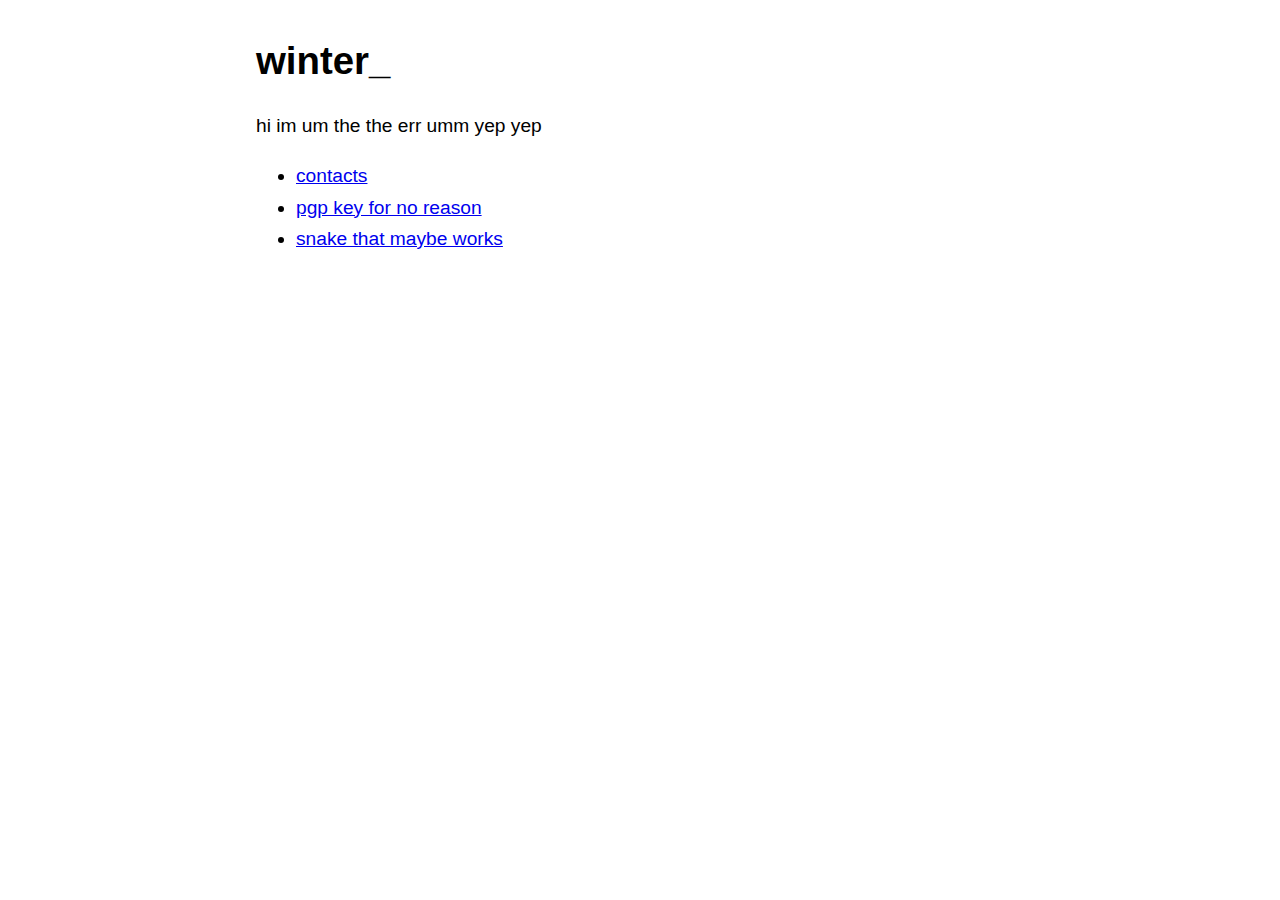
<file: index.html>
<!--you can contribute here: https://github.com/winterunderscore/winter-site -->
<!DOCTYPE html>
<html lang="en">
<meta charset="utf-8">
<meta name="viewport" content="width=device-width, initial-scale=1">
<link rel="icon" type="image/png" href="data:image/png;base64,">
<title>winter_</title>
<link rel="stylesheet" href="./css/main.css">
<article>
	<header>
		<h1>winter_</h1>
		<aside>hi im um the the err umm yep yep</aside>
	</header>
	<ul>
		<li><a href="./contacts.txt">contacts</a></li>
		<li><a href="./pgp.txt">pgp key for no reason</a></li>
		<li><a href="./snake/">snake that maybe works</a></li>
	</ul>
</article>
</file>
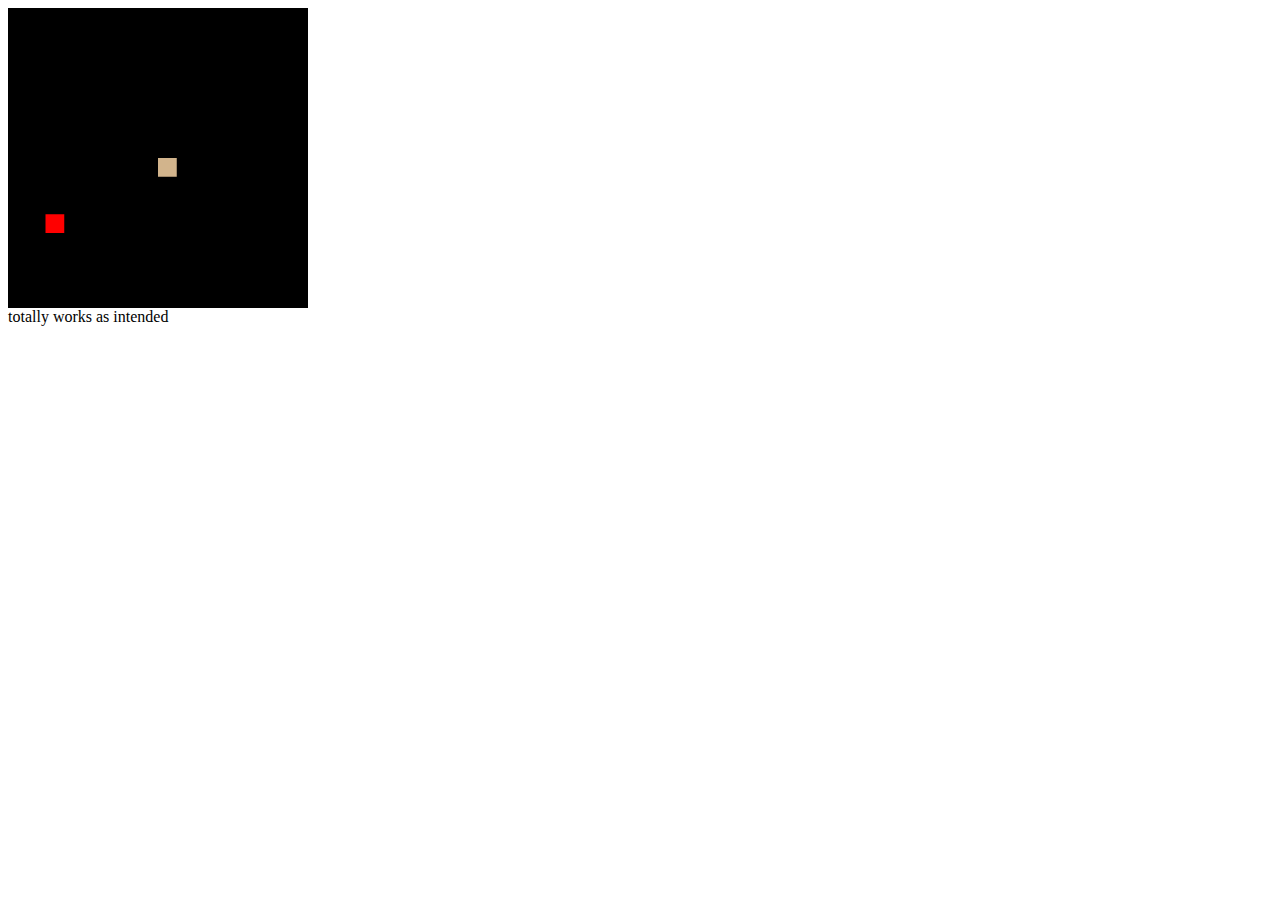
<file: snake/index.html>
<!--https://github.com/guckstift/shortest-js-snake-->
<body onload="z=v.height*=2;X=0;a=h=136;s=[h];k=240;v=v.getContext('2d')
setInterval(j=>{Y=X&k;s.unshift(h=h+X&15|h+Y&k)
onkeydown=e=>X=[Y|j,X%j||15,Y||k,X%j|1][e.which&3]
G=(c,l=z/j)=>P=>{v.fillStyle=c;v.fillRect(P%j*l,(P>>4)*l,l,l)}
h-a?s[q](h,1)?s=[h]:s.pop():(Q=_=>s[q='includes'](a=Math.random()*256|0)&&Q())()
      G('#000',z)(0);G('red')(a);s.map(G('tan'))},a,16)"><canvas id=v></canvas><br>totally works as intended
</file>
<file: css/main.css>
@media (prefers-color-scheme: dark){
	body {color:#fff;background:#000}
	article {border-style:solid;border-color:#fff;border-width:1px;padding:.5em 1em}
	a:link {color:#cdf}
	a:hover, a:visited:hover {color:#def}
	a:visited {color:#dcf}
}
body{
	margin:2em auto;
	max-width:40em;
	padding:0 .5em;
	font:1.2em/1.62 sans-serif
}
h1,h2,h3 {
	line-height:1.2
}
@media print{
	body{
		max-width:none
	}
}
</file>
